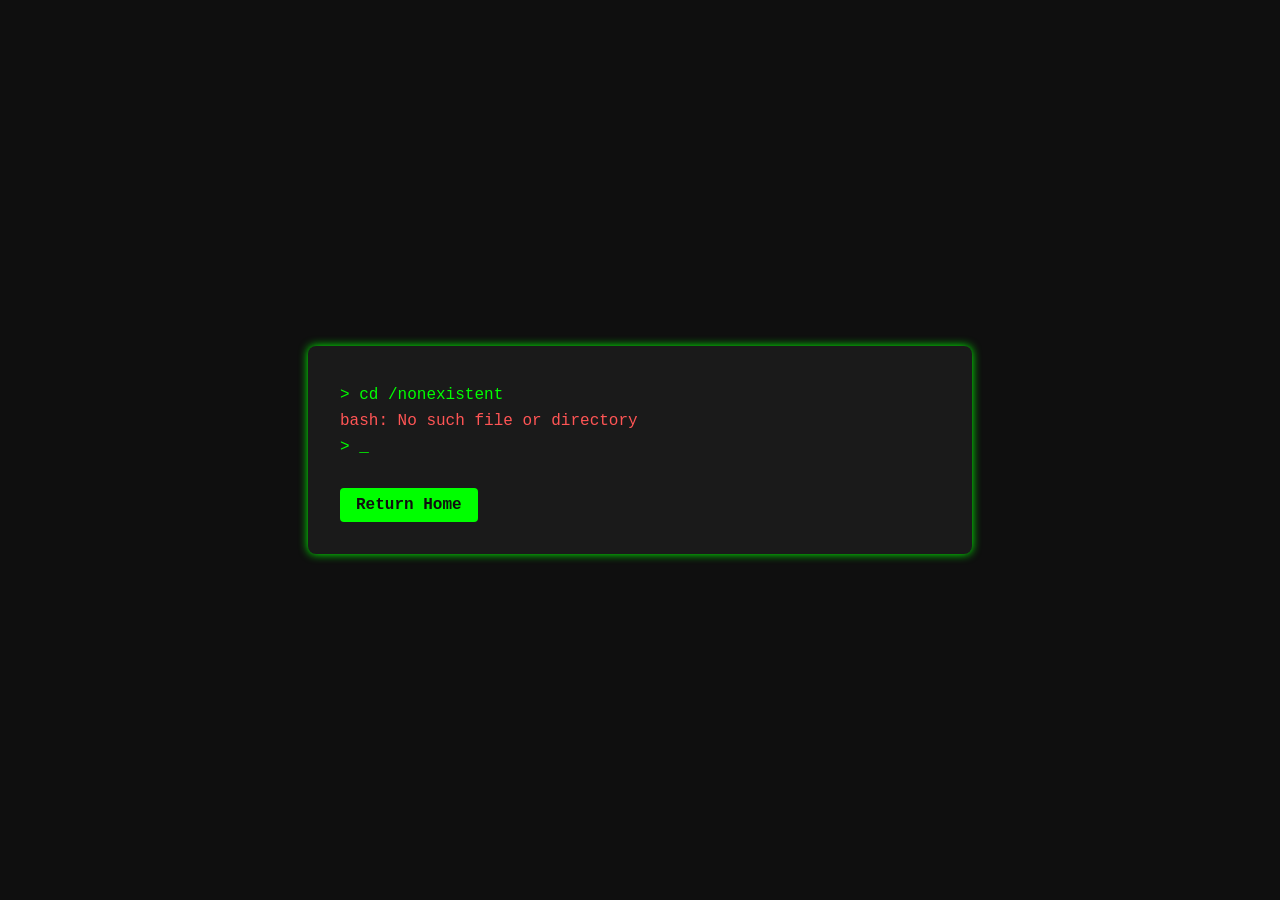
<file: $CMD/index.html>
<!-- A GLITCHY TERMINAL IN WEBSITE FORM -->
<!DOCTYPE html>
<html lang="en">
  <head>
    <meta charset="UTF-8" />
    <meta name="viewport" content="width=device-width, initial-scale=1.0" />
    <title>Loading Title...</title>
    <link rel="stylesheet" href="style.css" />
  </head>
  <body>
    <div class="terminal">
      <p class="prompt">> <span class="cmd">cd /nonexistent</span></p>
      <p class="output">bash: No such file or directory</p>
      <p class="prompt">> <span class="cmd">_</span></p>
      <a href="/" class="btn">Return Home</a>
    </div>
  </body>
</html>
</file>
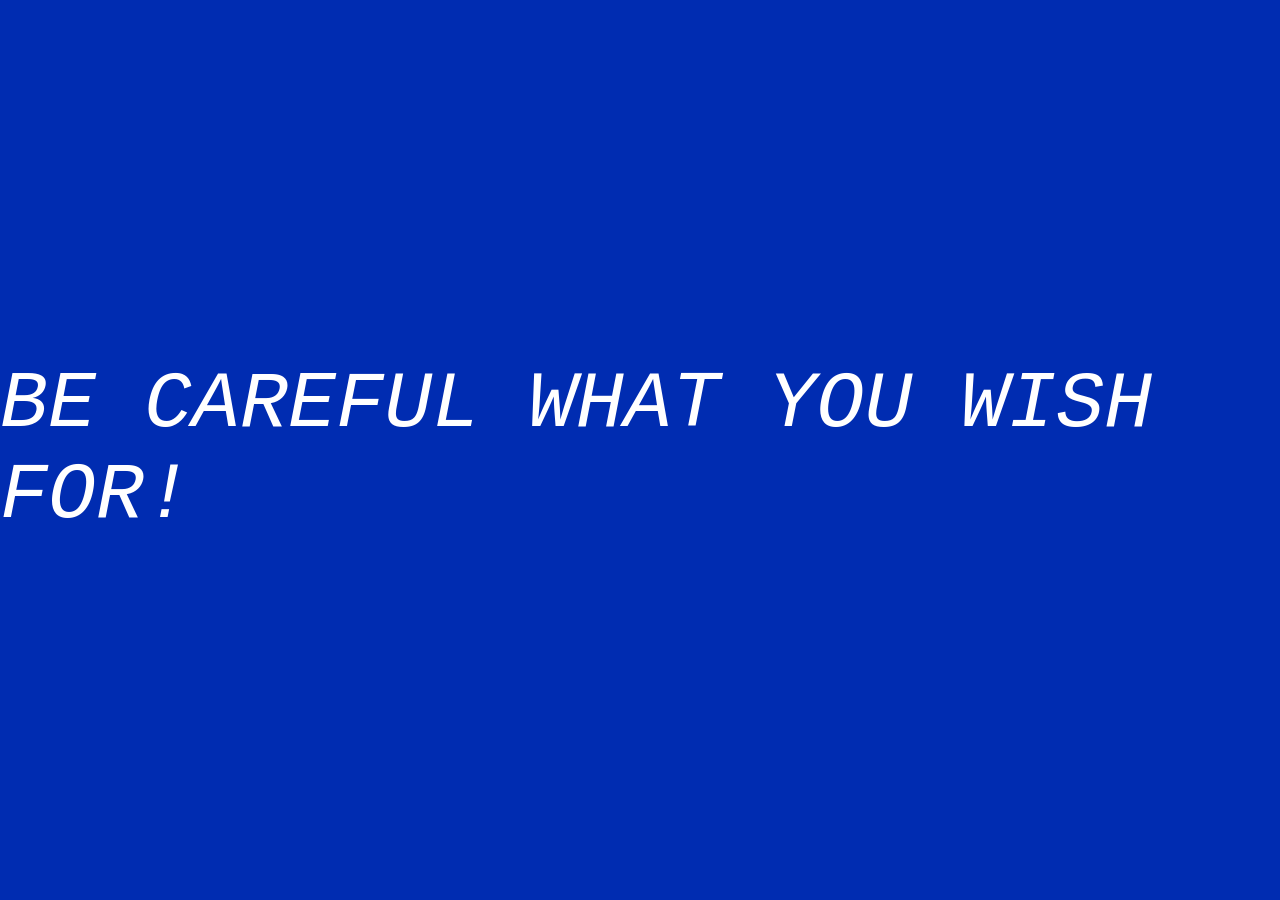
<file: README.html>
<!DOCTYPE html>
<html lang="en">
<head>
    <meta charset="UTF-8">
    <meta name="viewport" content="width=device-width, initial-scale=1.0">
    <title>README</title>
    <style>
        body {
            background-color: rgb(0, 44, 177);
            color: white;
            font-family: 'Courier New', Courier, monospace;
            font-size: 5rem;
            margin: 0;
            height: 100vh;
            display: flex;
            align-items: center;
            justify-content: center;
        }

    </style>
</head>
<body>
    <div>
        <i>BE CAREFUL WHAT YOU WISH FOR!</i>
    </div>
</body>
</html>
</file>
<file: $CMD/style.css>
body {
    background: #0f0f0f;
    color: #00ff00;
    font-family: 'Courier New', monospace;
    margin: 0;
    height: 100vh;
    display: flex;
    align-items: center;
    justify-content: center;
  }
  
  .terminal {
    background: #1a1a1a;
    padding: 2rem;
    border-radius: 8px;
    box-shadow: 0 0 10px #00ff00;
    width: 90%;
    max-width: 600px;
  }
  
  .prompt {
    margin: 0.5rem 0;
  }
  
  .cmd {
    animation: blink 1s step-end infinite;
  }
  
  .output {
    color: #ff5555;
    margin: 0.5rem 0;
  }
  
  .btn {
    display: inline-block;
    margin-top: 1.5rem;
    padding: 0.5rem 1rem;
    background: #00ff00;
    color: #0f0f0f;
    text-decoration: none;
    border-radius: 4px;
    font-weight: bold;
  }
  
  .btn:hover {
    background: #00cc00;
  }
  
  @keyframes blink {
    50% { opacity: 0; }
  }
</file>
